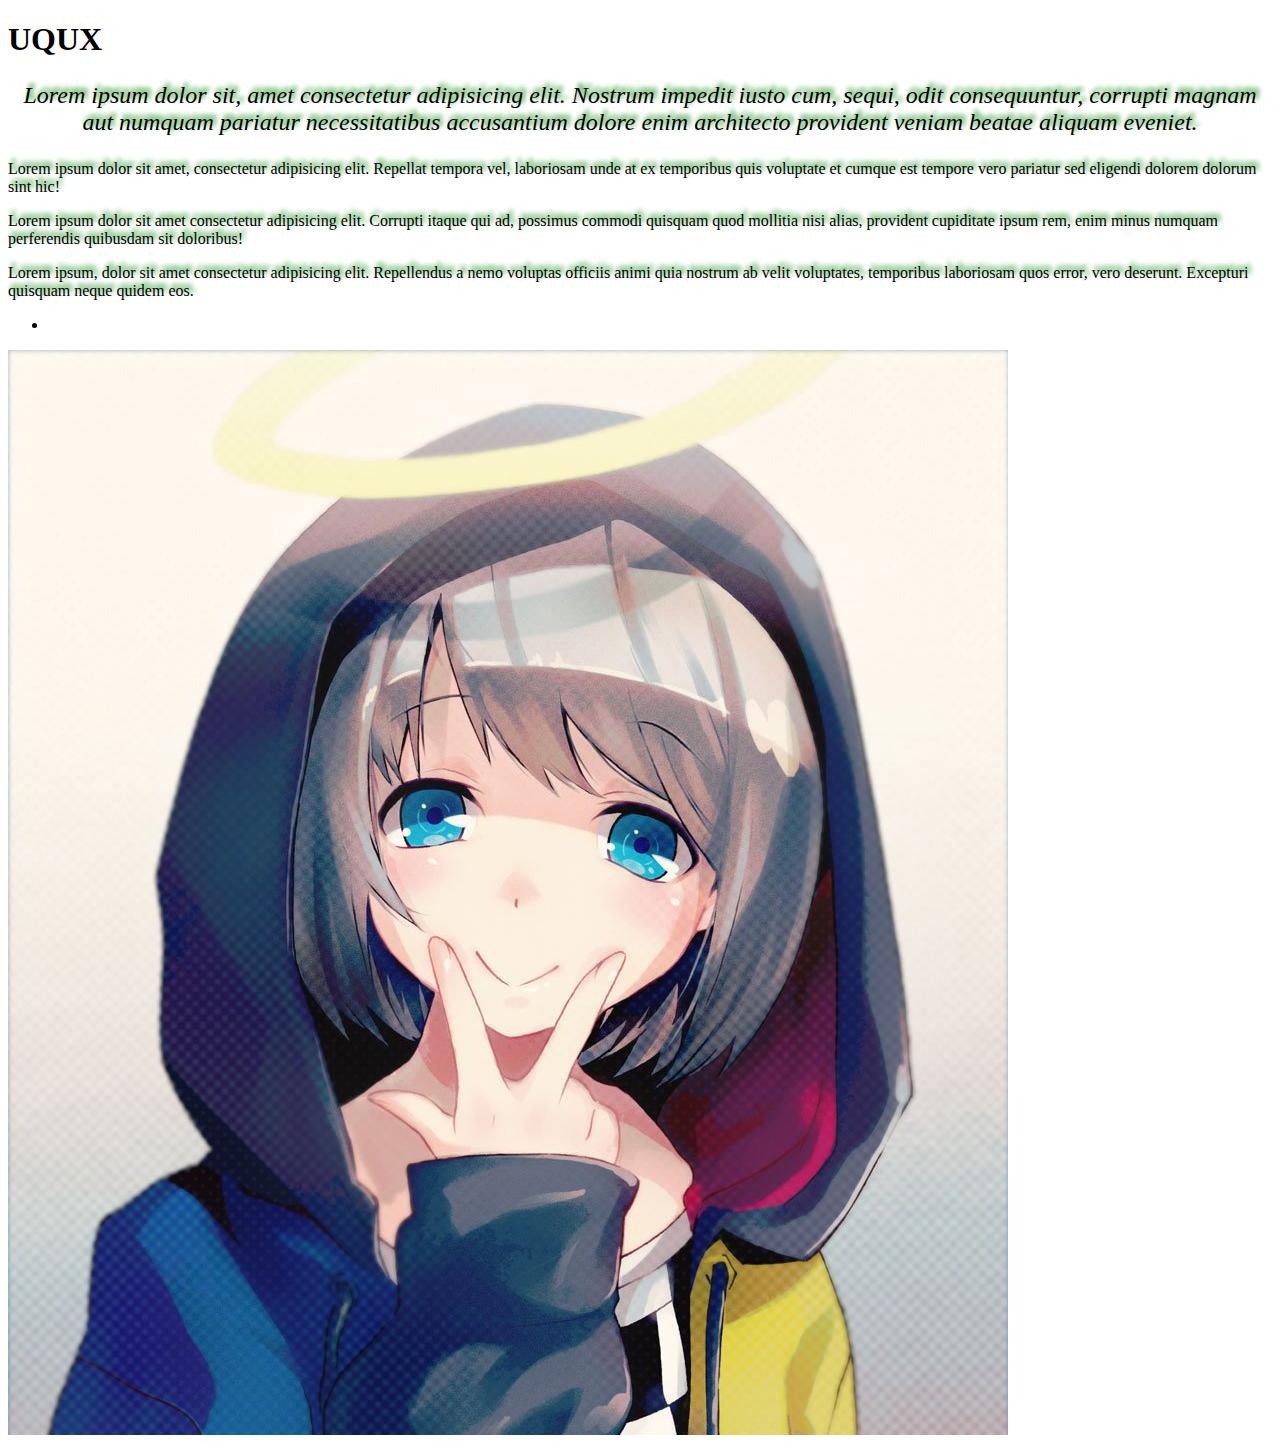
<file: index.html>
<!DOCTYPE html>
<html lang="en">
<head>
    <meta charset="UTF-8">
    <meta name="viewport" content="width=device-width, initial-scale=1.0">
    <link rel="stylesheet" href="style.css">
    <title>Страница</title>
</head>
<body>
    <h1>UQUX</h1> 
    <div>
        <p class="paragraph-1">Lorem ipsum dolor sit, amet consectetur adipisicing elit. Nostrum impedit iusto cum, sequi, odit consequuntur, corrupti magnam aut numquam pariatur necessitatibus accusantium dolore enim architecto provident 
        veniam beatae aliquam eveniet.</p>
        <p>Lorem ipsum dolor sit amet, consectetur adipisicing elit. Repellat tempora vel, laboriosam unde at ex temporibus quis voluptate et cumque est tempore vero pariatur sed eligendi 
            dolorem dolorum sint hic!</p>
        <p>Lorem ipsum dolor sit amet consectetur 
            adipisicing elit. Corrupti itaque qui ad, possimus commodi quisquam quod mollitia nisi alias, provident cupiditate ipsum rem, enim minus numquam perferendis quibusdam sit doloribus!
        </p>
        <p>Lorem ipsum, dolor sit amet consectetur adipisicing elit. Repellendus a nemo 
        voluptas officiis animi quia nostrum ab velit voluptates, temporibus laboriosam quos error, vero deserunt. Excepturi quisquam neque quidem eos.</p>
 </div>
  <ul>
    <li>
         
    </li>
  </ul>
   <img src="paint.png">
</body>
</html>
</file>
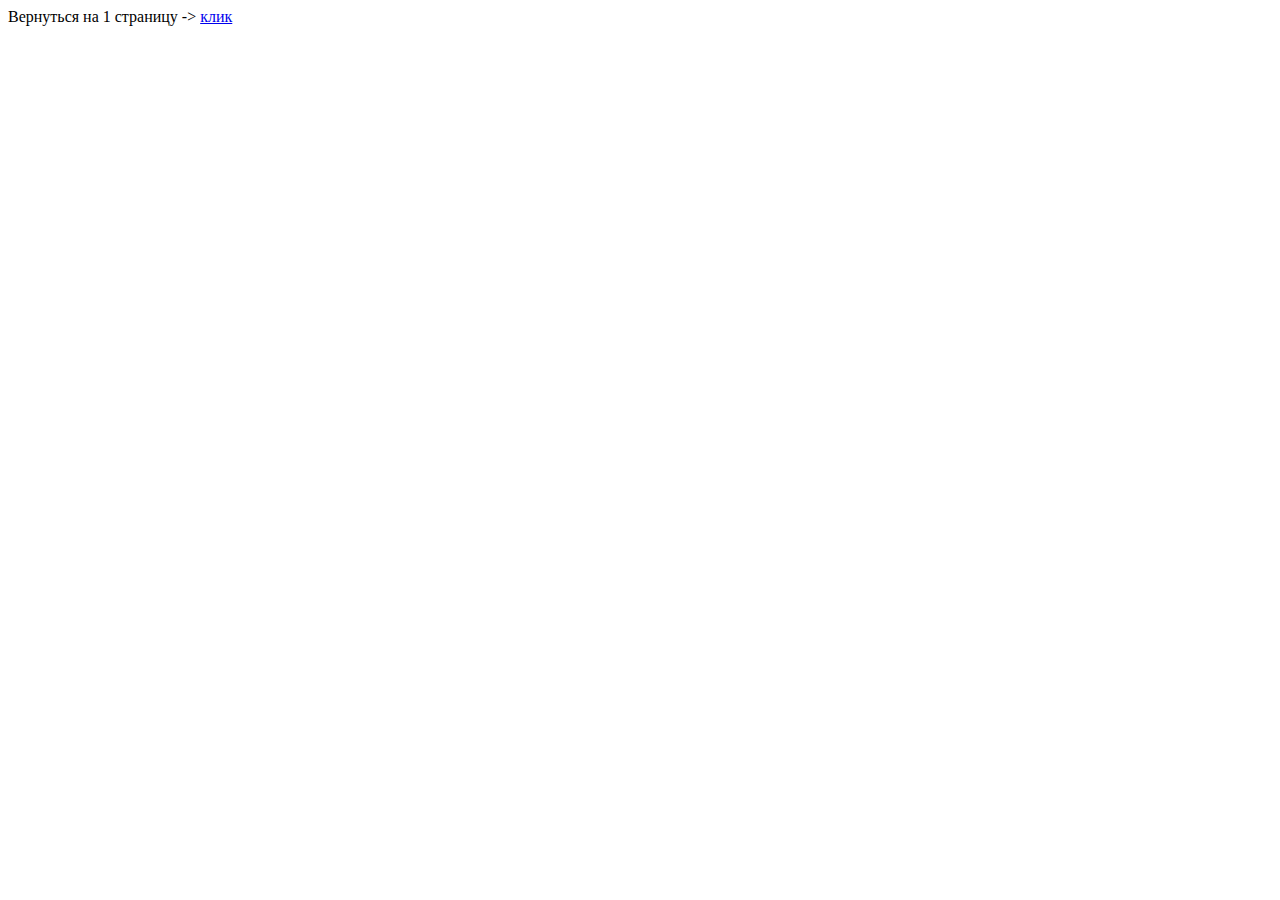
<file: Page_2.html>
<!DOCTYPE html>
<html lang="en">
<head>
    <meta charset="UTF-8">
    <meta name="viewport" content="width=device-width, initial-scale=1.0">
    <title>2 Страница</title>
</head>
<body>
    Вернуться на 1 страницу -> <a href="Page_1.html">клик</a>
</body>
</html>
</file>
<file: style.css>
p{
    text-shadow: 3px -4px 5px green
}

.paragraph-1 {
    font-size: 24px; 
    font-style: oblique;
    text-align: center
}
</file>
